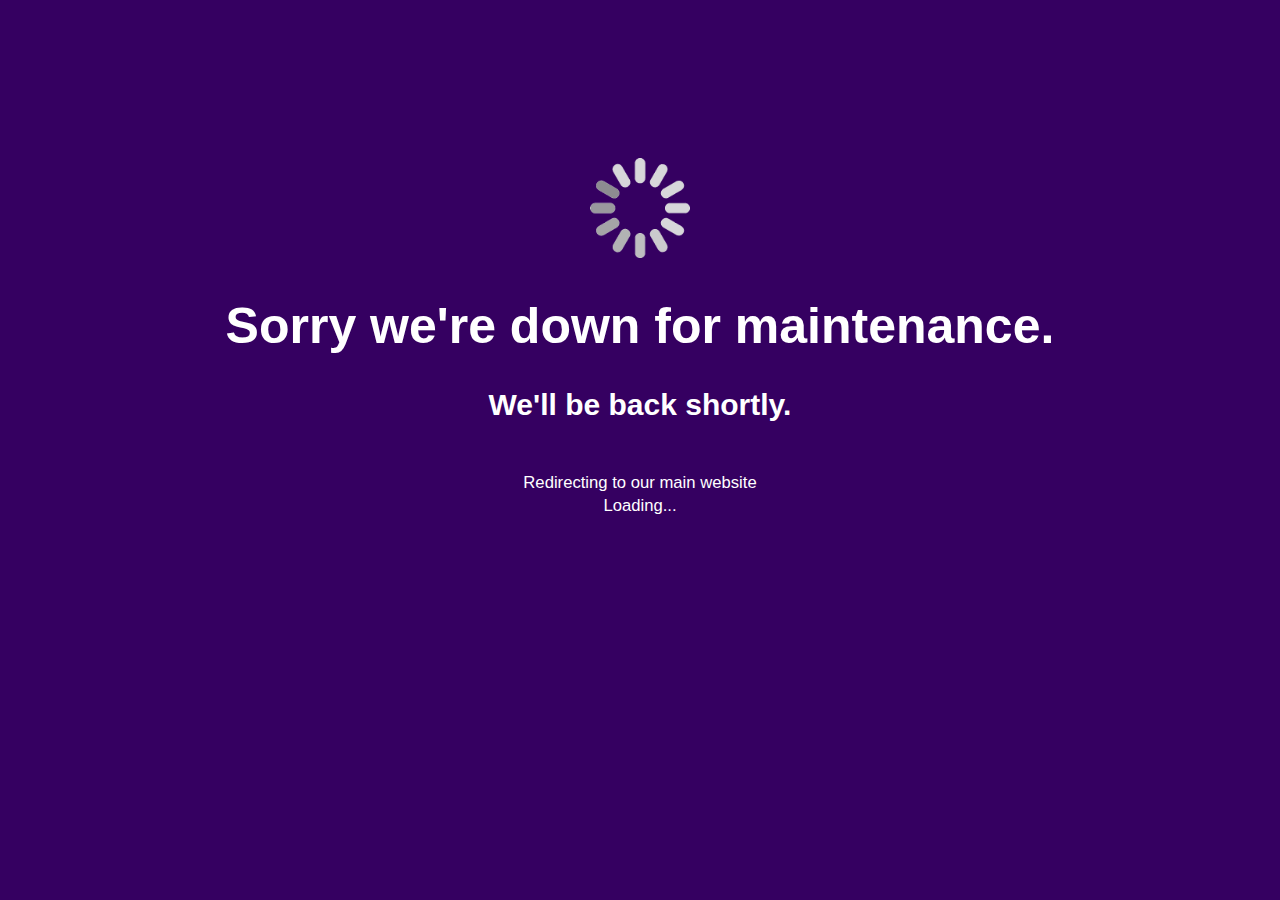
<file: maintenance/index.html>
<!DOCTYPE html>
<html>
<head>
	<title>Down for maintenance...</title>
	<style>
		body { 
			background-color: #350061; 
			text-align: center; 
			padding-top: 150px;
		}
		h1 { 
			font-size: 50px; }
			body { 
				font: 20px Helvetica, sans-serif; color: #fff; 
			}
		</style>
	</head>
	<body>
		<img id="img360" src="icon.gif" width="100">
		<h1>Sorry we're down for maintenance.</h1>
		<h2>We'll be back shortly.</h2>
		<br>
		<div class="timer" onload="timer(1800)">
			<small>Redirecting to our main website</small>
			<div class="time">
				<small id="time">Loading...</small>
			</div>
		</div>

		<script type="text/javascript">
			var time = 10;
			setInterval(function() {
				var seconds = time % 60;
				var minutes = (time - seconds) / 60;
				if (seconds.toString().length == 1) {
					seconds = "0" + seconds;
				}
				if (minutes.toString().length == 1) {
					minutes = "0" + minutes;
				}
				document.getElementById("time").innerHTML = minutes + ":" + seconds;
				time--;
				if (time <= 0) {
					window.location.href = "https://rdmsoftwaresolutions.com";
				}
			}, 1000);
		</script>
	</body>
	</html>
</file>
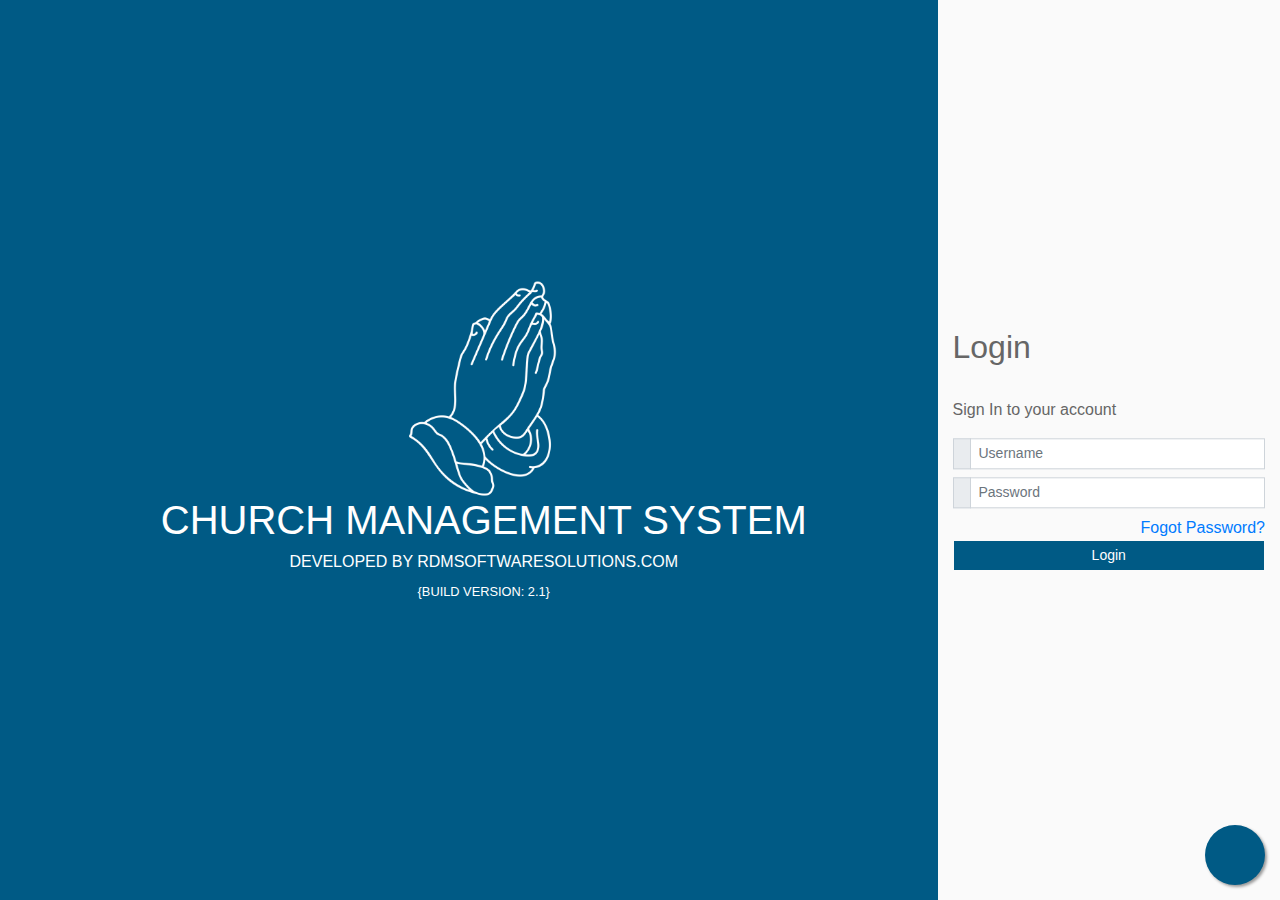
<file: demo/church_management_system/index.html>
<!DOCTYPE html>
<html>
<head>
	<title>Church Management System - Login</title>
	<meta name="viewport" content="width=device-width, initial-scale=1">
	<link rel="stylesheet" href="https://cdnjs.cloudflare.com/ajax/libs/font-awesome/5.15.1/css/all.min.css" integrity="sha512-+4zCK9k+qNFUR5X+cKL9EIR+ZOhtIloNl9GIKS57V1MyNsYpYcUrUeQc9vNfzsWfV28IaLL3i96P9sdNyeRssA==" crossorigin="anonymous" />
	<link rel="stylesheet" href="https://maxcdn.bootstrapcdn.com/bootstrap/4.0.0/css/bootstrap.min.css" integrity="sha384-Gn5384xqQ1aoWXA+058RXPxPg6fy4IWvTNh0E263XmFcJlSAwiGgFAW/dAiS6JXm" crossorigin="anonymous">
	<link rel="stylesheet" type="text/css" href="custom.css">
	<style type="text/css">
		html,body{
			height: 100%;
			background-color: #fafafa;	
			overflow: hidden;
		}
		.h{
			height: 100%;
		}
		.width-100{
			width: 100%;
		}
		.left-40{
			left: 40%;
		}
	</style>
</head>
<body>
	<div class="width-100 d-none d-sm-block d-md-none d-block d-sm-block ">
		<center>
			<div class="theme-color " style="padding: 30px;">
				<img src="favicon.png" width="50">
				<p class="login-header-color">CHURCH MANAGEMENT SYSTEM</p>
			</div>
		</center>
		
		<form method="POST">
			<div class="account">
				<h2 class="gray">Login</h2><br>
				<p class="gray">Sign In to your account</p>
				<div class="input-group mb-2 input-group-sm">
					<div class="input-group-prepend">
						<div class="input-group-text"><i class="fas fa-user"></i></div>
					</div>
					<input type="text" class="form-control" required id="inlineFormInputGroup" name="username" placeholder="Username">
				</div>
				<div class="input-group mb-2 input-group-sm">
					<div class="input-group-prepend">
						<div class="input-group-text"><i class="fas fa-lock"></i></div>
					</div>
					<input type="password" required class="form-control form-control-sm" name="password" id="inlineFormInputGroup" placeholder="Password">
				</div>
				<a class="float-right" href="">Fogot Password?</a>
				<button type="submit"  onclick="myFunction()" name="login" class="btn btn-theme form-control btn-sm">Login</button>
			</div>
		</form>
	</div>

	<div class="row h col-md-12">
		<div class="col-md-9 d-none d-sm-none d-md-block d-lg-block d-xl-block theme-color pagination-centered">
			<div class="vertical-center width-100">
				<img src="favicon.png" class="img-center">
				<h1 class="login-header-color text-center">CHURCH MANAGEMENT SYSTEM</h1>	
				<h6 class="login-header-color text-center">DEVELOPED BY <a class="link" target="_blank" href="https://rdmsoftwaresolutions.com">RDMSOFTWARESOLUTIONS.COM</a></h6>
				<p class="login-header-color text-center"><small>{BUILD VERSION: 2.1}</small></p>
			</div>
		</div>

		<div class="col-md-3">
			<div class="vertical-center width-100 d-none d-sm-none d-md-block d-lg-block d-xl-block">
				<h2 class="gray">Login</h2><br>
				<form method="POST">
					<p class="gray">Sign In to your account</p>
					<div class="input-group mb-2 input-group-sm">
						<div class="input-group-prepend">
							<div class="input-group-text"><i class="fas fa-user"></i></div>
						</div>
						<input type="text" required class="form-control" id="inlineFormInputGroup" name="username" placeholder="Username">
					</div>
					<div class="input-group mb-2 input-group-sm">
						<div class="input-group-prepend">
							<div class="input-group-text"><i class="fas fa-lock"></i></div>
						</div>
						<input type="password" required class="form-control form-control-sm" name="password" id="inlineFormInputGroup" placeholder="Password">
					</div>
					<a class="float-right" href="">Fogot Password?</a>
					<button type="submit"  onclick="myFunction()" name="login" class="btn btn-theme form-control btn-sm">Login</button>
				</form>
			</div>
		</div>
	</div>
	<a href="mailto:info@rdmsoftwaresolutions.com" class="float theme-color" title="Contact Developer" >
		<i class="fas fa-envelope my-float"></i>
	</a>
	<script>
		function myFunction() {
			alert("This Is Demo Interface. Contact Admin to buy");
		}
	</script>
</body>
</html>
</file>
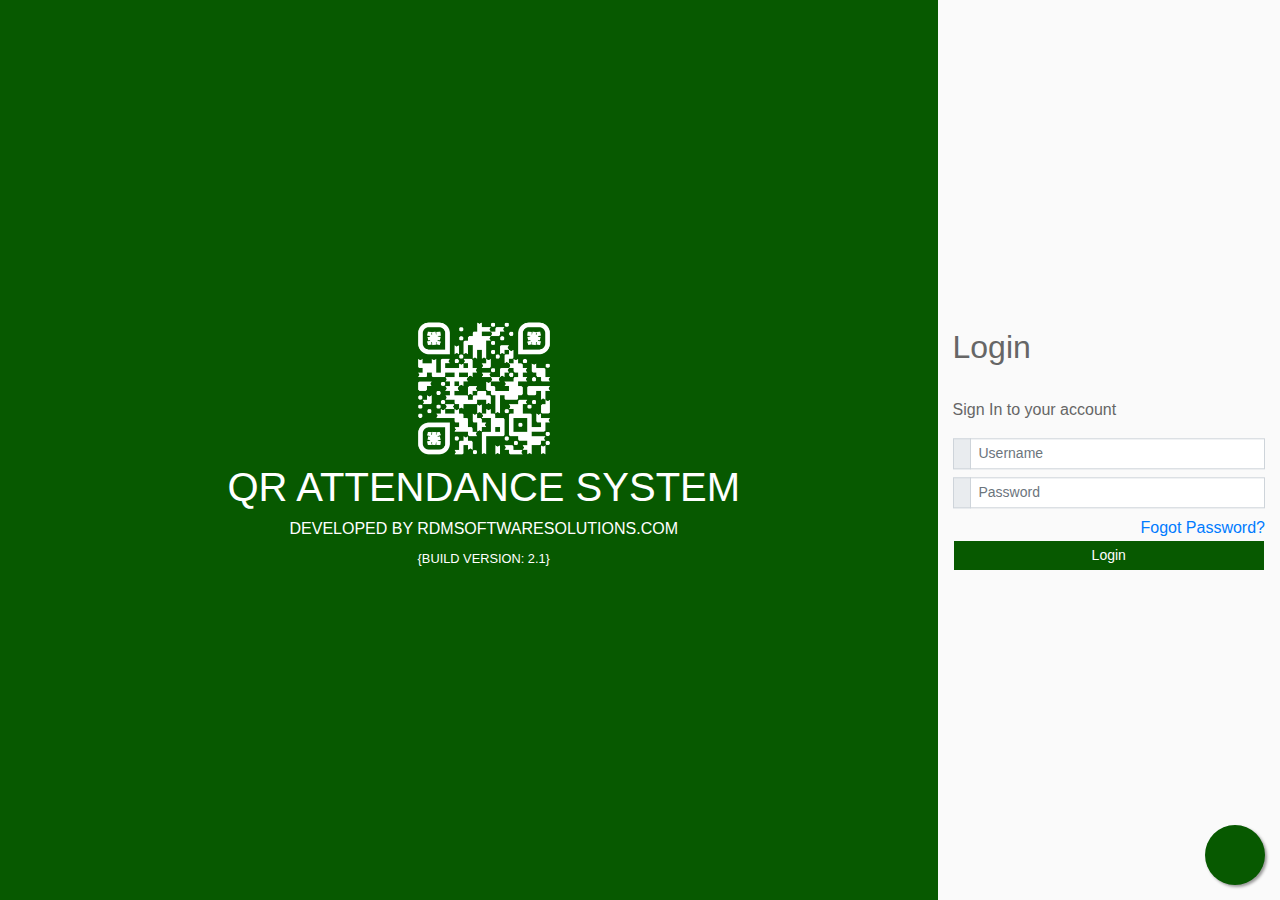
<file: demo/QR_Attendance_System/index.html>
<!DOCTYPE html>
<html>
<head>
	<title>QR Attendance System - Login</title>
	<meta name="viewport" content="width=device-width, initial-scale=1">
	<link rel="stylesheet" href="https://cdnjs.cloudflare.com/ajax/libs/font-awesome/5.15.1/css/all.min.css" integrity="sha512-+4zCK9k+qNFUR5X+cKL9EIR+ZOhtIloNl9GIKS57V1MyNsYpYcUrUeQc9vNfzsWfV28IaLL3i96P9sdNyeRssA==" crossorigin="anonymous" />
	<link rel="stylesheet" href="https://maxcdn.bootstrapcdn.com/bootstrap/4.0.0/css/bootstrap.min.css" integrity="sha384-Gn5384xqQ1aoWXA+058RXPxPg6fy4IWvTNh0E263XmFcJlSAwiGgFAW/dAiS6JXm" crossorigin="anonymous">
	<link rel="stylesheet" type="text/css" href="custom.css">
	<style type="text/css">
		html,body{
			height: 100%;
			background-color: #fafafa;	
			overflow: hidden;
		}
		.h{
			height: 100%;
		}
		.width-100{
			width: 100%;
		}
		.left-40{
			left: 40%;
		}
	</style>
</head>
<body>
	<div class="width-100 d-none d-sm-block d-md-none d-block d-sm-block ">
		<center>
			<div class="theme-color " style="padding: 30px;">
				<img src="favicon.png" width="50">
				<p class="login-header-color">QR ATTENDANCE SYSTEM</p>
			</div>
		</center>
		
		<form method="POST">
			<div class="account">
				<h2 class="gray">Login</h2><br>
				<p class="gray">Sign In to your account</p>
				<div class="input-group mb-2 input-group-sm">
					<div class="input-group-prepend">
						<div class="input-group-text"><i class="fas fa-user"></i></div>
					</div>
					<input type="text" class="form-control" required id="inlineFormInputGroup" name="username" placeholder="Username">
				</div>
				<div class="input-group mb-2 input-group-sm">
					<div class="input-group-prepend">
						<div class="input-group-text"><i class="fas fa-lock"></i></div>
					</div>
					<input type="password" required class="form-control form-control-sm" name="password" id="inlineFormInputGroup" placeholder="Password">
				</div>
				<a class="float-right" href="">Fogot Password?</a>
				<button type="submit"  onclick="myFunction()" name="login" class="btn btn-theme form-control btn-sm">Login</button>
			</div>
		</form>
	</div>

	<div class="row h col-md-12">
		<div class="col-md-9 d-none d-sm-none d-md-block d-lg-block d-xl-block theme-color pagination-centered">
			<div class="vertical-center width-100">
				<img src="favicon.png" class="img-center">
				<h1 class="login-header-color text-center">QR ATTENDANCE SYSTEM</h1>	
				<h6 class="login-header-color text-center">DEVELOPED BY <a class="link" target="_blank" href="https://rdmsoftwaresolutions.com">RDMSOFTWARESOLUTIONS.COM</a></h6>
				<p class="login-header-color text-center"><small>{BUILD VERSION: 2.1}</small></p>
			</div>
		</div>

		<div class="col-md-3">
			<div class="vertical-center width-100 d-none d-sm-none d-md-block d-lg-block d-xl-block">
				<h2 class="gray">Login</h2><br>
				<form method="POST">
					<p class="gray">Sign In to your account</p>
					<div class="input-group mb-2 input-group-sm">
						<div class="input-group-prepend">
							<div class="input-group-text"><i class="fas fa-user"></i></div>
						</div>
						<input type="text" required class="form-control" id="inlineFormInputGroup" name="username" placeholder="Username">
					</div>
					<div class="input-group mb-2 input-group-sm">
						<div class="input-group-prepend">
							<div class="input-group-text"><i class="fas fa-lock"></i></div>
						</div>
						<input type="password" required class="form-control form-control-sm" name="password" id="inlineFormInputGroup" placeholder="Password">
					</div>
					<a class="float-right" href="">Fogot Password?</a>
					<button type="submit"  onclick="myFunction()" name="login" class="btn btn-theme form-control btn-sm">Login</button>
				</form>
			</div>
		</div>
	</div>
	<a href="mailto:info@rdmsoftwaresolutions.com" class="float theme-color" title="Contact Developer" >
		<i class="fas fa-envelope my-float"></i>
	</a>
	<script>
		function myFunction() {
			alert("This Is Demo Interface. Contact Admin to buy");
		}
	</script>
</body>
</html>
</file>
<file: demo/church_management_system/custom.css>
/*---------------------------------------Theme Color----------------------------------------------*/
body{
	background-color: #f5f5f5;
}
.theme-color{
	background-color: #005a85;
}
.btn-theme{
	background-color: #005a85;
	color: white;
}
.btn-theme:hover{
	background-color: #004261;
	color: white;
}
/*Card header*/
.card-header,.modal-header{
	background-color: #005a85;
	color: white;
}
/*Logo color*/
#logo{
	text-decoration: none;
	color: #004261;
}
/*Nav bar color*/
.bg-dark{
	background-color: #003552 !important;
}
label{
	font-weight: bold;
}
/*----------------------------------End theme color--------------------------------------------------*/
/*----------------------------------Floating Button--------------------------------------------------*/
*{padding:0;margin:0;}
.float{
	position:fixed;
	width:60px;
	height:60px;
	bottom:15px;
	right:15px;
	color:#FFF;
	border-radius:50px;
	text-align:center;
	box-shadow: 2px 2px 3px #999;
}

.my-float{
	margin-top:22px;
}
.float:hover{
	background-color: black;
	color: white;
}
/*----------------------------------End Floating Button----------------------------------------------*/
.logo{
	padding: 10px 10px 10px 40px;
	background-color: white;
}
.nav-link{
	padding: 0px;
}

.account{
	padding: 10px;
}
.navbar-text{
	padding-top: 0px;
	padding-bottom: 0px;
	margin: 0px 25px 0px 0px;
}
.navbar-dark .navbar-text a{
	color: black;
}
.myformlabel{
	border:0px;
}

/*-------------------------------------------------------Box Modal----------------------------------*/
.card,input, button, .btn{
	border-radius: 0px !important;
}
.input-group-text{
	border-radius: 0px !important;
}
.user_image{
	border-radius: 50%;
	position: relative;
	width: 35px;
	padding-bottom : 35px; /* = width for a 1:1 aspect ratio */
	margin:1.66%;
	background-position:center center;
	background-repeat:no-repeat;
	background-size:cover;
}
.up_img{
	border-radius: 50%;
	position: relative;
	width: 100%;
	padding-bottom : 100%; /* = width for a 1:1 aspect ratio */
	margin:1.66%;
	background-position:center center;
	background-repeat:no-repeat;
	background-size:cover;
}
.vertical-center {
	margin: 0;
	position: absolute;
	top: 50%;
	-ms-transform: translateY(-50%);
	transform: translateY(-50%);
}
.login-header-color{
	color: white;
}
.center {
	margin: auto;
	width: 60%;
	padding: 10px;
}
.img-center {
	display: block;
	margin-left: auto;
	margin-right: auto;
	width:150px;
}
.footer {
	left: 0;
	bottom: 0;
	width: 100%;
	height: 100px;
	color: white;
	text-align: center;
	text-decoration: none;
}
.link{
	text-decoration: none;
	color: white;
}
.link:hover{
	text-decoration: none;
	color: white;
}
.gray{
	color: #666666;
}
#all_pations{
	background-color: #005a85;
	color: white;
}
</file>
<file: demo/QR_Attendance_System/custom.css>
/*---------------------------------------Theme Color----------------------------------------------*/
body{
	background-color: #f5f5f5;
}
.theme-color{
	background-color: #075900;
}
.btn-theme{
	background-color: #075900;
	color: white;
}
.btn-theme:hover{
	background-color: #063003;
	color: white;
}
/*Card header*/
.card-header,.modal-header{
	background-color: #005a85;
	color: white;
}
/*Logo color*/
#logo{
	text-decoration: none;
	color: #004261;
}
/*Nav bar color*/
.bg-dark{
	background-color: #003552 !important;
}
label{
	font-weight: bold;
}
/*----------------------------------End theme color--------------------------------------------------*/
/*----------------------------------Floating Button--------------------------------------------------*/
*{padding:0;margin:0;}
.float{
	position:fixed;
	width:60px;
	height:60px;
	bottom:15px;
	right:15px;
	color:#FFF;
	border-radius:50px;
	text-align:center;
	box-shadow: 2px 2px 3px #999;
}

.my-float{
	margin-top:22px;
}
.float:hover{
	background-color: black;
	color: white;
}
/*----------------------------------End Floating Button----------------------------------------------*/
.logo{
	padding: 10px 10px 10px 40px;
	background-color: white;
}
.nav-link{
	padding: 0px;
}

.account{
	padding: 10px;
}
.navbar-text{
	padding-top: 0px;
	padding-bottom: 0px;
	margin: 0px 25px 0px 0px;
}
.navbar-dark .navbar-text a{
	color: black;
}
.myformlabel{
	border:0px;
}

/*-------------------------------------------------------Box Modal----------------------------------*/
.card,input, button, .btn{
	border-radius: 0px !important;
}
.input-group-text{
	border-radius: 0px !important;
}
.user_image{
	border-radius: 50%;
	position: relative;
	width: 35px;
	padding-bottom : 35px; /* = width for a 1:1 aspect ratio */
	margin:1.66%;
	background-position:center center;
	background-repeat:no-repeat;
	background-size:cover;
}
.up_img{
	border-radius: 50%;
	position: relative;
	width: 100%;
	padding-bottom : 100%; /* = width for a 1:1 aspect ratio */
	margin:1.66%;
	background-position:center center;
	background-repeat:no-repeat;
	background-size:cover;
}
.vertical-center {
	margin: 0;
	position: absolute;
	top: 50%;
	-ms-transform: translateY(-50%);
	transform: translateY(-50%);
}
.login-header-color{
	color: white;
}
.center {
	margin: auto;
	width: 60%;
	padding: 10px;
}
.img-center {
	display: block;
	margin-left: auto;
	margin-right: auto;
	width:150px;
}
.footer {
	left: 0;
	bottom: 0;
	width: 100%;
	height: 100px;
	color: white;
	text-align: center;
	text-decoration: none;
}
.link{
	text-decoration: none;
	color: white;
}
.link:hover{
	text-decoration: none;
	color: white;
}
.gray{
	color: #666666;
}
#all_pations{
	background-color: #005a85;
	color: white;
}
</file>
